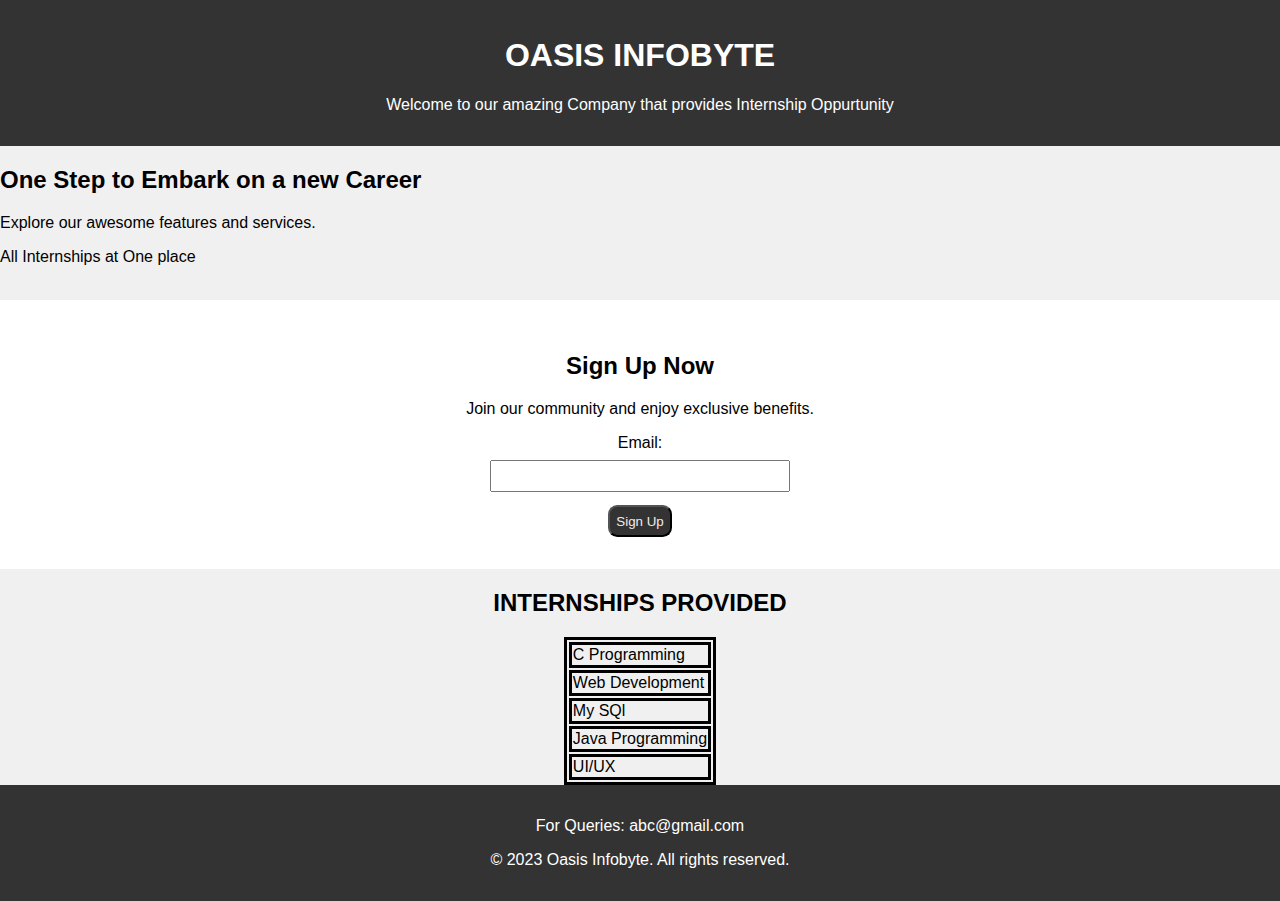
<file: Task 1/index.html>
<!DOCTYPE html>
<html lang="en">
<head>
    <meta charset="UTF-8">
    <meta name="viewport" content="width=device-width, initial-scale=1.0">
    <link rel="stylesheet" href="styles.css">
    <title>Oasis Infobyte</title>
</head>
<body>
    <header>
        <h1>OASIS INFOBYTE</h1>
        <p>Welcome to our amazing Company that provides Internship Oppurtunity</p>
    </header>

    <section class="main-content">
        <h2>One Step to Embark on a new Career</h2>
        <p>Explore our awesome features and services.</p>
        <p>All Internships at One place</p><br/>
    </section>

    <section id="signup" class="signup-section">
        <h2>Sign Up Now</h2>
        <p>Join our community and enjoy exclusive benefits.</p>
        <form>
            <label for="email">Email:</label>
            <input type="email" id="email" name="email" required>
            <button type="submit">Sign Up</button>
        </form>
    </section>
    <h2><center>INTERNSHIPS PROVIDED</center></h2>
    <div class="j">
        <center>
        
        <Table>
            <tr>
            <td>C Programming</td>
            </tr>
            <tr>
            <td>Web Development</td>
            </tr>
            <tr>
            <td>My SQl</td>
            </tr>
            <tr>
            <td> Java Programming</td>
            </tr>
            <tr>
            <td>UI/UX</td>
            </tr>
        </center>
        </Table>

    </div>

    <footer>
        <p>For Queries: <a href="mailto:"abc@gmail.com>abc@gmail.com</a></p>
        <p>&copy; 2023 Oasis Infobyte. All rights reserved.</p>
    </footer>
</body>
</html>
</file>
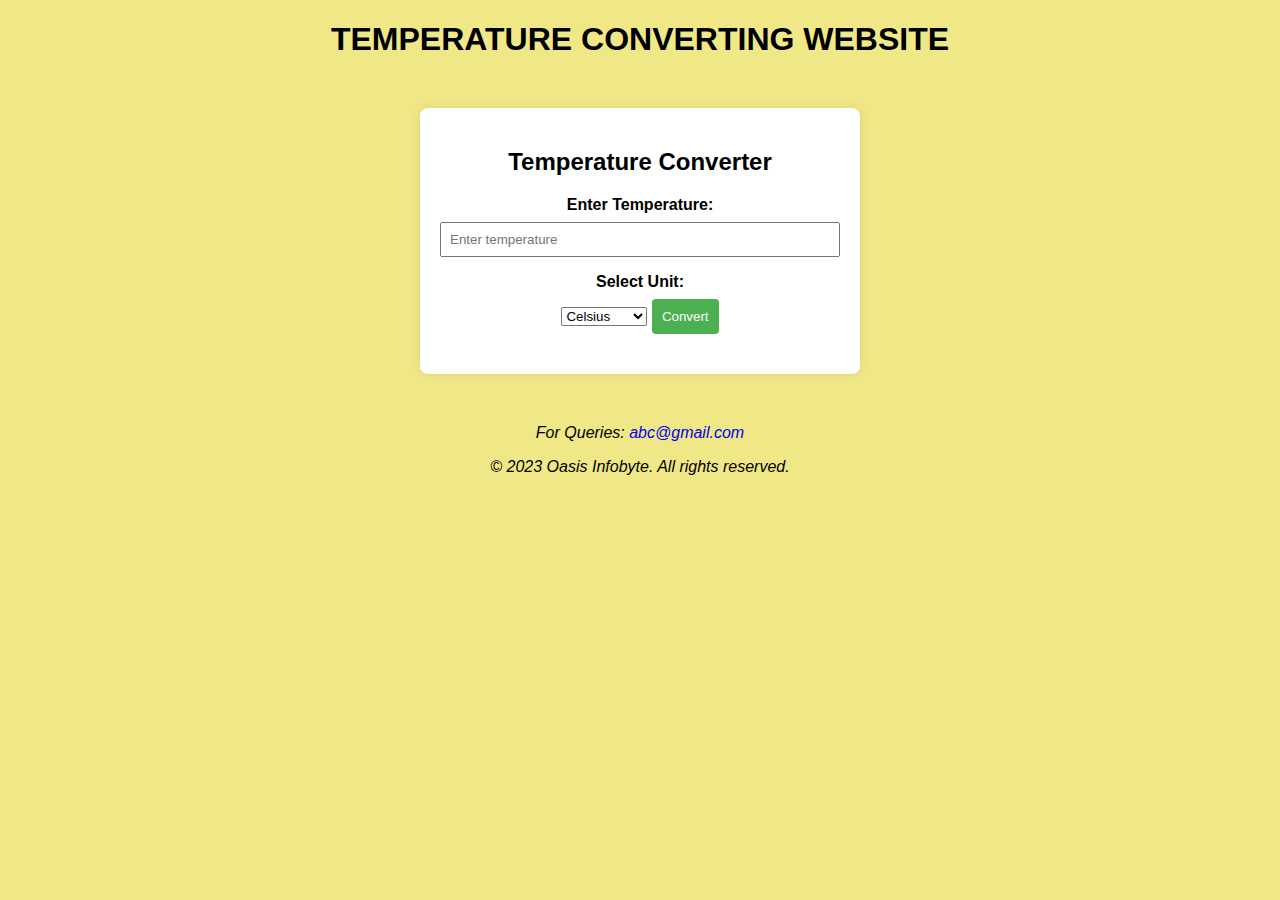
<file: Task 3/index.html>
<!DOCTYPE html>
<html lang="en">
<head>
  <meta charset="UTF-8">
  <meta name="viewport" content="width=device-width, initial-scale=1.0">
  <title>Temperature Converter</title>
  <link rel="stylesheet" href="styles.css">
</head>
<body>
  <div id="temp">
    <h1>TEMPERATURE CONVERTING WEBSITE</h1>
  </div>

<div id="converter">
  <h2>Temperature Converter</h2>
  <label for="temperature">Enter Temperature:</label>
  <input type="number" id="temperature" placeholder="Enter temperature" required>

  <label for="unit">Select Unit:</label>
  <select id="unit">
    <option value="celsius">Celsius</option>
    <option value="fahrenheit">Fahrenheit</option>
  </select>

  <button onclick="convertTemperature()">Convert</button>

  <div id="result"></div>
</div>

<script src="script.js"></script>

<footer>
  <p>For Queries: <a href="mailto:"abc@gmail.com>abc@gmail.com</a></p>
  <p>&copy; 2023 Oasis Infobyte. All rights reserved.</p>
</footer>

</body>
</html>
</file>
<file: Task 1/styles.css>
body {
    font-family: 'Arial', sans-serif;
    margin: 0;
    padding: 0;
    box-sizing: border-box;
    background-color: #f0f0f0;
}

header {
    background-color: #333;
    color: white;
    text-align: center;
    padding: 1em;
}

main-content {
    text-align: center;
    padding: 2em;
}

.Int{
    border: 1px solid black;
    width:fit-content;
    Margin-left: 40%
}

.signup-section {
    background-color: #fff;
    text-align: center;
    padding: 2em;
}

form {
    display: flex;
    flex-direction: column;
    max-width: 300px;
    margin: auto;
}

label {
    margin-bottom: 0.5em;
}

input {
    padding: 0.5em;
    margin-bottom: 1em;
}

input:focus {
    background-color: darkgrey;
}

button {
    background-color: #333;
    width:max-content;
    margin: auto;
    color: rgb(243, 235, 235);
    padding: 0.5em;
    border-radius: 0.7em;
    cursor: pointer;
}

table, td{
    border:3px solid black;

}

a:link{
    color:#fff;
    text-decoration: none;
}

footer {
    background-color: #333;
    color: white;
    text-align: center;
    padding: 1em;
}
</file>
<file: Task 3/styles.css>
body {
  font-family:'Lucida Sans', 'Lucida Sans Regular', 'Lucida Grande', 'Lucida Sans Unicode', Geneva, Verdana, sans-serif;
  background-color: #F0E887;
  text-align: center;
}

#converter {
  max-width: 400px;
  margin: 50px auto;
  background-color: #fff;
  padding: 20px;
  border-radius: 8px;
  box-shadow: 0 0 10px rgba(0, 0, 0, 0.1);
}

label {
  display: block;
  margin-bottom: 8px;
  font-weight: bold;
}

input {
  width: 100%;
  padding: 8px;
  margin-bottom: 16px;
  box-sizing: border-box;
}

button {
  background-color: #4caf50;
  color: #fff;
  padding: 10px;
  border: none;
  border-radius: 4px;
  cursor: pointer;
}

button:hover {
  background-color: #45a049;
}

#result {
  font-size: 18px;
  margin-top: 20px;
}
a{
  text-decoration: none;
}
footer{
  font-style: oblique;
}
</file>
